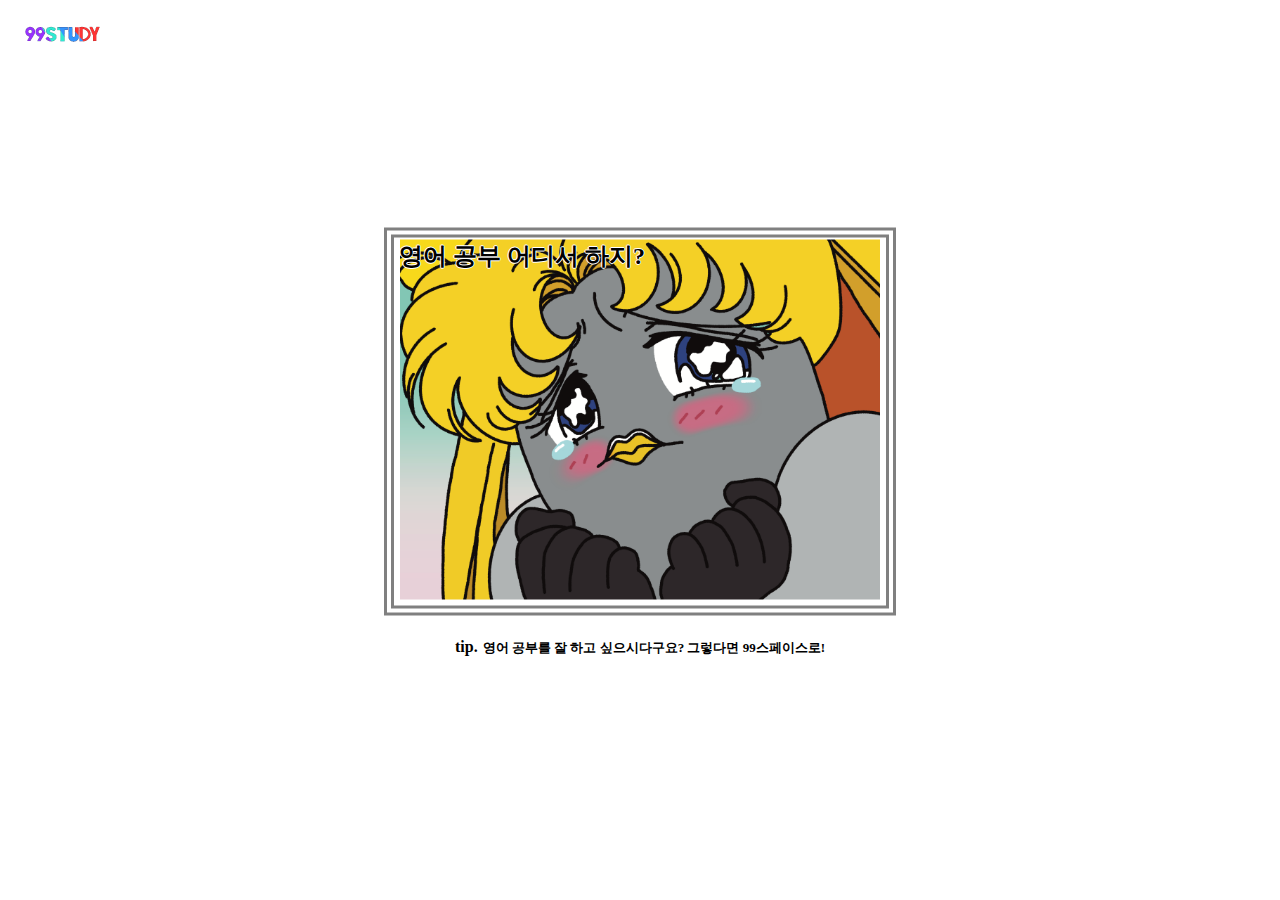
<file: loading_view.html>
<!DOCTYPE html>
<html>
<head>
    <meta charset='utf-8'>
    <meta http-equiv='X-UA-Compatible' content='IE=edge'>
    <title>loading view</title>
    <meta name='viewport' content='width=device-width, initial-scale=1'>
    <link rel='stylesheet' type='text/css' media='screen' href='loading_view.css'>
</head>
<body>
<section id="loading-view">
    <div class="loading-view-area">
        <div class="loading-view-title-area">
            <img src="99study-logo.gif" class="loading-title">
        </div>
        <div class="loading-content-area">
            <div class="loading-content">
                <span class="loading-content-text">영어 공부 어디서 하지?</span>
                <img src="2.png" class="loading-content-img">
            </div>
            <!-- <div class="loading-content">
                <span class="loading-content-text">영어 공부하러</span>
                <img src="1.png" class="loading-content-img">
            </div> -->
            <div class="loading-content-tip">
                <p class="loading-content-tip-text-area"><span class="loading-content-tip-text-fix">tip.</span><span class="loading-content-tip-text">영어 공부를 잘 하고 싶으시다구요? 그렇다면 99스페이스로!</span></p>
            </div>
        </div>
        <div class="loading-closing-text-area">
            <span id="loading-closing-text">클릭하면 넘어갑니다.</span>
        </div>
        <div class="loading-view-slide-bar-area">
            <div class="loading-view-slide-bar"></div>
        </div>
    </div>
</section>
<script src='loading_view.js'></script>
</body>
</html>
</file>
<file: loading_view.css>
html, body {
    margin: 0;
    padding: 0;
    height: 100vh;
    width: 100vw;
}

#loading-view {
    position: absolute;
    z-index: 10000;
    background: white;
    display: none;
}

.loading-title {
    height: 80px;
    margin-left: 24px;
}

.loading-view-area {
    width: 100vw;
    height: 100vh;

    /* -webkit-animation: hide-loading 2.5s 0s forwards;
    animation: hide-loading 2.5s 0s forwards; */
}

.loading-content-area {
    width: 40%;
    position: absolute;
    top: 50%;
    left: 50%;
    transform: translate(-50%, -50%);

    display: flex;
    flex-direction: column;
    gap: 6px;
}

.loading-content {
    border: 10px double grey;
    padding: 2px;
    position: relative;

    &#loading-content-back {
        display: none;
    }
}

.loading-content-text {
    position: absolute;
    font-size: x-large;
    padding-left: 5px;
    color: black;
    z-index: 5;
    font-weight: 800;
    left: 0;

    text-shadow: -1px 0px white, 0px 1px white, 1px 0px white, 0px -1px white;

    &:nth-child(3) {
        bottom: 0;
    }
}

.loading-content-img {
    object-fit: contain;
    z-index: 3;

    width: 100%;
    max-height: 360px;
}

.loading-view-slide-bar-area {
    width: 100%;
    height: 20px;
    border: 0;

    position: absolute;
    bottom: 0;
}

.loading-view-slide-bar {
    width: 0;
    height: 100%;
    background-color: grey;

    -webkit-animation: slide-loading 2.5s 0s forwards;
    animation: slide-loading 2.5s 0s forwards;
}

.loading-content-tip-text-area {
    text-align: center;
}

.loading-content-tip-text-fix {
    margin-right: 5px;
    font-weight: 800;
}

.loading-content-tip-text {
    font-weight: 600;
    font-size: small;
}

.loading-closing-text-area {
    position: absolute;
    bottom: 1px;
    font-size: small;
    width: 100%;
    color: white;
    text-align: center;
    z-index: 10001;
}

#loading-closing-text {
    display: none;
    
    -webkit-animation: blink-object 0.8s 0s infinite;
    animation: blink-object 0.8s 0s infinite;
}

@-webkit-keyframes slide-loading {
    0%{width: 0}
    100% {width: 100%;}
}

@keyframes slide-loading {
    0%{width: 0;}
    100% {width: 100%;}
}

@-webkit-keyframes hide-loading {
    0%{display: block;}
    100% {display: none;}
}

@keyframes hide-loading {
    0%{display: block;}
    100% {display: none;}
}

@-webkit-keyframes blink-object {
    0%{opacity: 0}
    100% {opacity: 100%;}
}

@keyframes blink-object {
    0%{opacity: 0;}
    100% {opacity: 100%;}
}

@media(max-width: 762px) {
    .loading-content-area {
        width: 80%;
    }

    .loading-view-slide-bar-area {
        height: 30px;
    }

    .loading-closing-text-area {
        bottom: 6px;
    }
}
</file>
